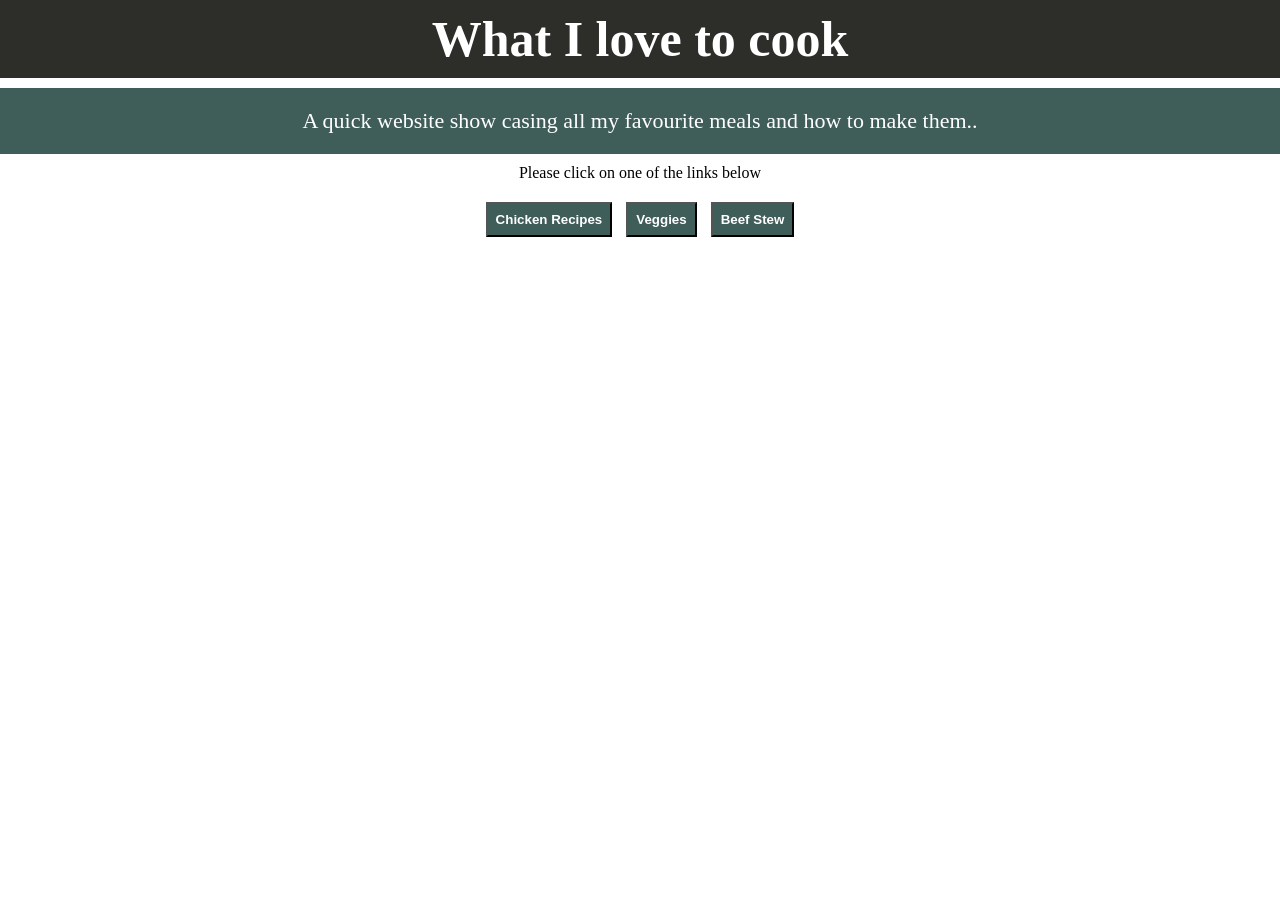
<file: index.html>
<!doctype html>
<html lang="en">
  <head>
    <meta charset="UTF-8" />
    <meta name="viewport" content="width=device-width, initial-scale=1.0" />
    <title>Recipes</title>
    <link rel="stylesheet" href="./styleFolder/styles.css" />
  </head>
  <body>
    <div class="heading">
      <h1>What I love to cook</h1>
    </div>

    <div class="body">
      <p>
        A quick website show casing all my favourite meals and how to make
        them..
      </p>
    </div>
    <div class="bod1">Please click on one of the links below</div>
    <div class="links">
      <ul>
        <li>
          <button><a href="./receipes/chicken.html">Chicken Recipes</a></button>
        </li>
        <li>
          <button><a href="./receipes/veggies.html">Veggies</a></button>
        </li>
        <li>
          <button><a href="./receipes/beefStew.html">Beef Stew</a></button>
        </li>
      </ul>
    </div>
  </body>
</html>
</file>
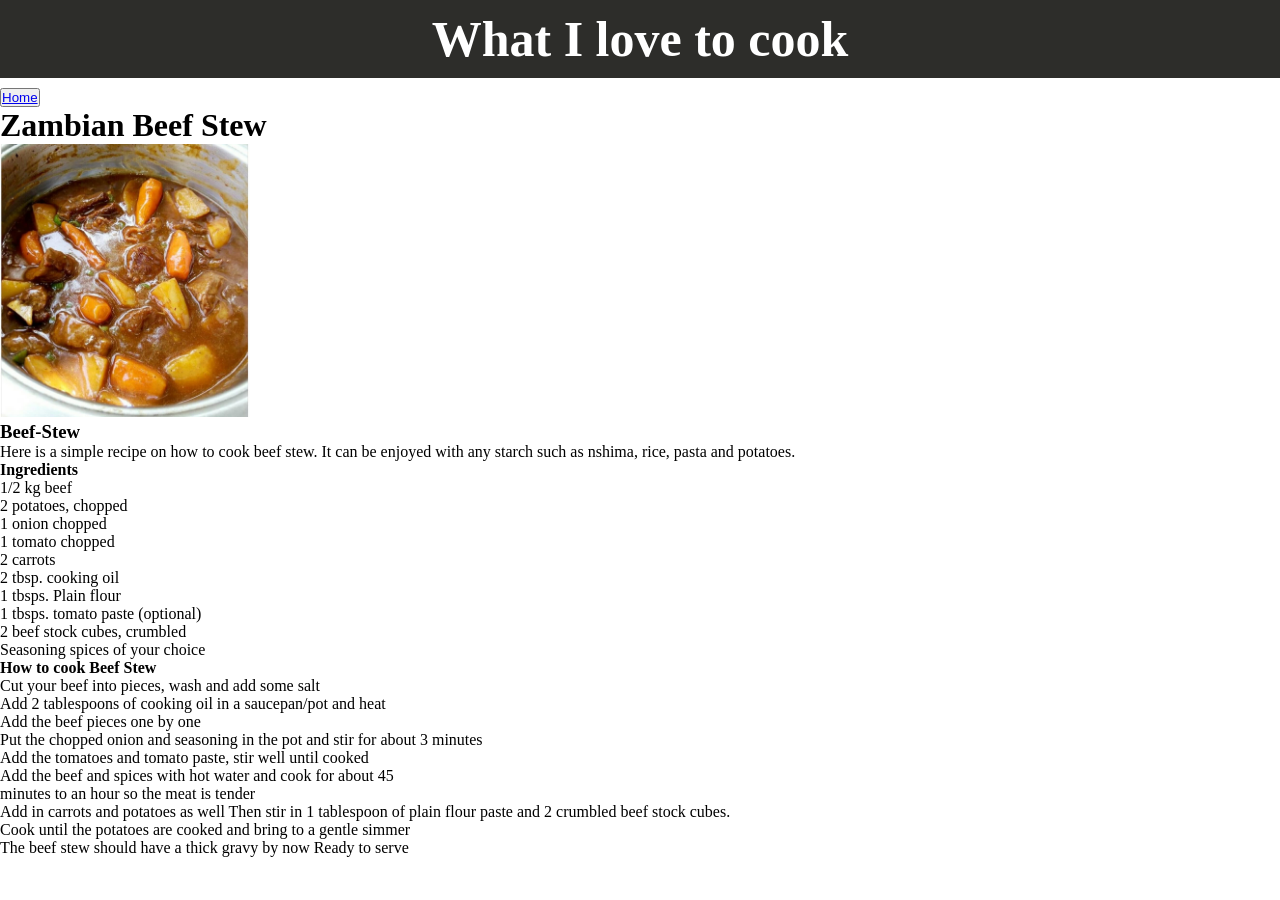
<file: receipes/beefStew.html>
<!doctype html>
<html lang="en">
  <head>
    <meta charset="UTF-8" />
    <meta name="viewport" content="width=device-width, initial-scale=1.0" />
    <title>Recipe | Beef Stew</title>
    <link rel="stylesheet" href="../styleFolder/styles.css" />
  </head>
  <body>
    <div class="heading">
      <h1>What I love to cook</h1>
    </div>
    <button><a href="../index.html">Home</a></button>
    <h1>Zambian Beef Stew</h1>
    <img
      src="../img/Beef-Stew.jpg"
      alt="beef-stew"
      height="auto"
      width="250px"
    />
    <h3>Beef-Stew</h3>
    <p>
      Here is a simple recipe on how to cook beef stew. It can be enjoyed with
      any starch such as nshima, rice, pasta and potatoes.
    </p>
    <h4>Ingredients</h4>
    <ul>
      <li>1/2 kg beef</li>
      <li>2 potatoes, chopped</li>
      <li>1 onion chopped</li>
      <li>1 tomato chopped</li>
      <li>2 carrots</li>
      <li>2 tbsp. cooking oil</li>
      <li>1 tbsps. Plain flour</li>
      <li>1 tbsps. tomato paste (optional)</li>
      <li>2 beef stock cubes, crumbled</li>
      <li>Seasoning spices of your choice</li>
    </ul>
    <h4>How to cook Beef Stew</h4>
    <ol>
      <li>Cut your beef into pieces, wash and add some salt</li>
      <li>Add 2 tablespoons of cooking oil in a saucepan/pot and heat</li>
      <li>Add the beef pieces one by one</li>
      <li>
        Put the chopped onion and seasoning in the pot and stir for about 3
        minutes
      </li>
      <li>Add the tomatoes and tomato paste, stir well until cooked</li>
      <li>Add the beef and spices with hot water and cook for about 45</li>
      <li>minutes to an hour so the meat is tender</li>
      <li>
        Add in carrots and potatoes as well Then stir in 1 tablespoon of plain
        flour paste and 2 crumbled beef stock cubes.
      </li>
      <li>Cook until the potatoes are cooked and bring to a gentle simmer</li>
      <li>The beef stew should have a thick gravy by now Ready to serve</li>
    </ol>
  </body>
</html>
</file>
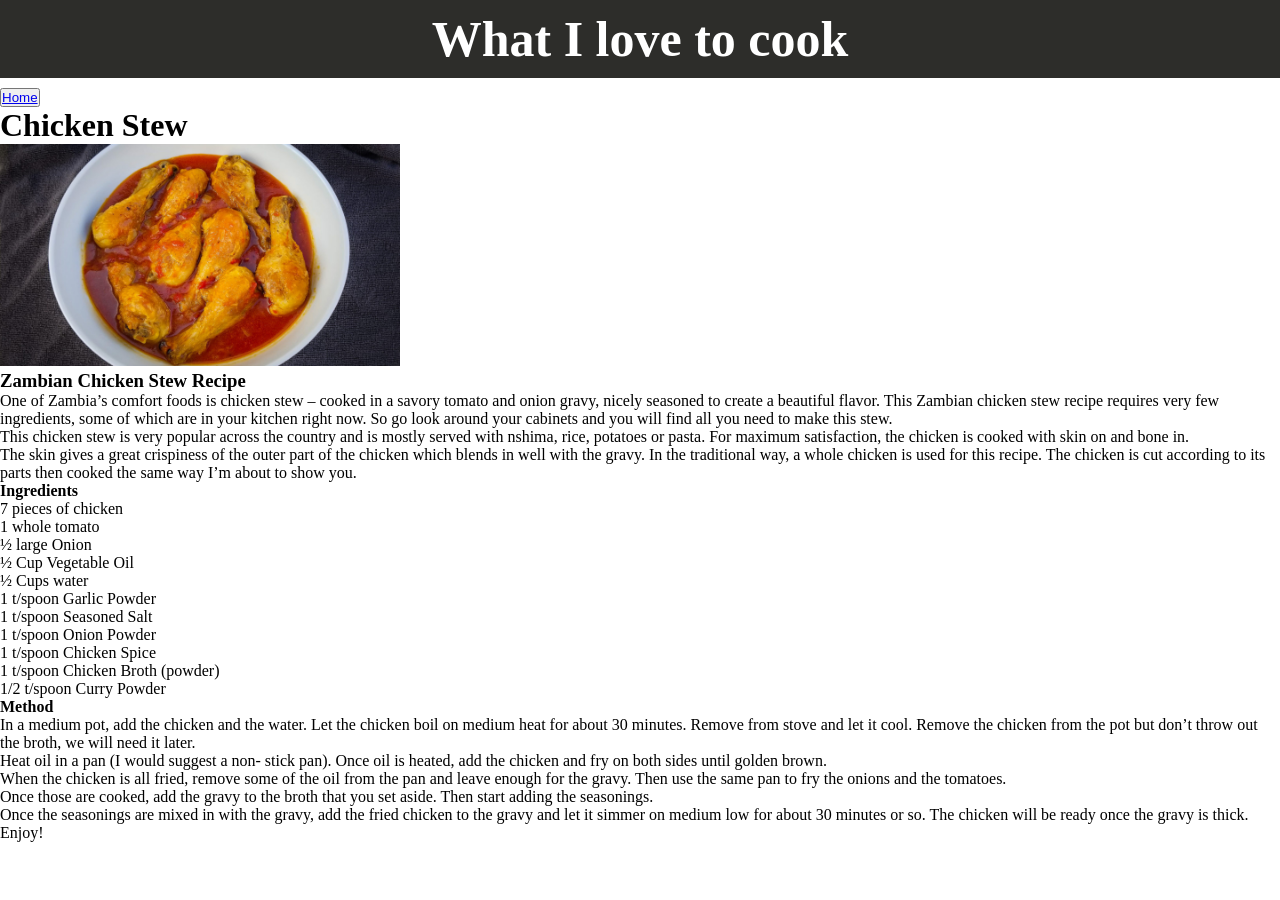
<file: receipes/chicken.html>
<!doctype html>
<html lang="en">
  <head>
    <meta charset="UTF-8" />
    <meta name="viewport" content="width=device-width, initial-scale=1.0" />
    <title>Recipes | ChickenStew</title>
    <link rel="stylesheet" href="../styleFolder/styles.css" />
  </head>
  <body>
    <div class="heading">
      <h1>What I love to cook</h1>
    </div>
    <button><a href="../index.html">Home</a></button>
    <h1>Chicken Stew</h1>

    <img
      src="../img/Chicken-Stew-recipe.jpg"
      alt="chicken stew"
      height="auto"
      width="400px"
    />
    <h3>Zambian Chicken Stew Recipe</h3>
    <p>
      One of Zambia’s comfort foods is chicken stew – cooked in a savory tomato
      and onion gravy, nicely seasoned to create a beautiful flavor. This
      Zambian chicken stew recipe requires very few ingredients, some of which
      are in your kitchen right now. So go look around your cabinets and you
      will find all you need to make this stew.
    </p>
    <p>
      This chicken stew is very popular across the country and is mostly served
      with nshima, rice, potatoes or pasta. For maximum satisfaction, the
      chicken is cooked with skin on and bone in.
    </p>
    <p>
      The skin gives a great crispiness of the outer part of the chicken which
      blends in well with the gravy. In the traditional way, a whole chicken is
      used for this recipe. The chicken is cut according to its parts then
      cooked the same way I’m about to show you.
    </p>
    <h4>Ingredients</h4>
    <ul>
      <li>7 pieces of chicken</li>
      <li>1 whole tomato</li>
      <li>½ large Onion</li>
      <li>½ Cup Vegetable Oil</li>
      <li>½ Cups water</li>
      <li>1 t/spoon Garlic Powder</li>
      <li>1 t/spoon Seasoned Salt</li>
      <li>1 t/spoon Onion Powder</li>
      <li>1 t/spoon Chicken Spice</li>
      <li>1 t/spoon Chicken Broth (powder)</li>
      <li>1/2 t/spoon Curry Powder</li>
    </ul>
    <h4>Method</h4>
    <ol>
      <li>
        In a medium pot, add the chicken and the water. Let the chicken boil on
        medium heat for about 30 minutes. Remove from stove and let it cool.
        Remove the chicken from the pot but don’t throw out the broth, we will
        need it later.
      </li>
      <li>
        Heat oil in a pan (I would suggest a non- stick pan). Once oil is
        heated, add the chicken and fry on both sides until golden brown.
      </li>
      <li>
        When the chicken is all fried, remove some of the oil from the pan and
        leave enough for the gravy. Then use the same pan to fry the onions and
        the tomatoes.
      </li>
      <li>
        Once those are cooked, add the gravy to the broth that you set aside.
        Then start adding the seasonings.
      </li>
      <li>
        Once the seasonings are mixed in with the gravy, add the fried chicken
        to the gravy and let it simmer on medium low for about 30 minutes or so.
        The chicken will be ready once the gravy is thick. Enjoy!
      </li>
    </ol>
  </body>
</html>
</file>
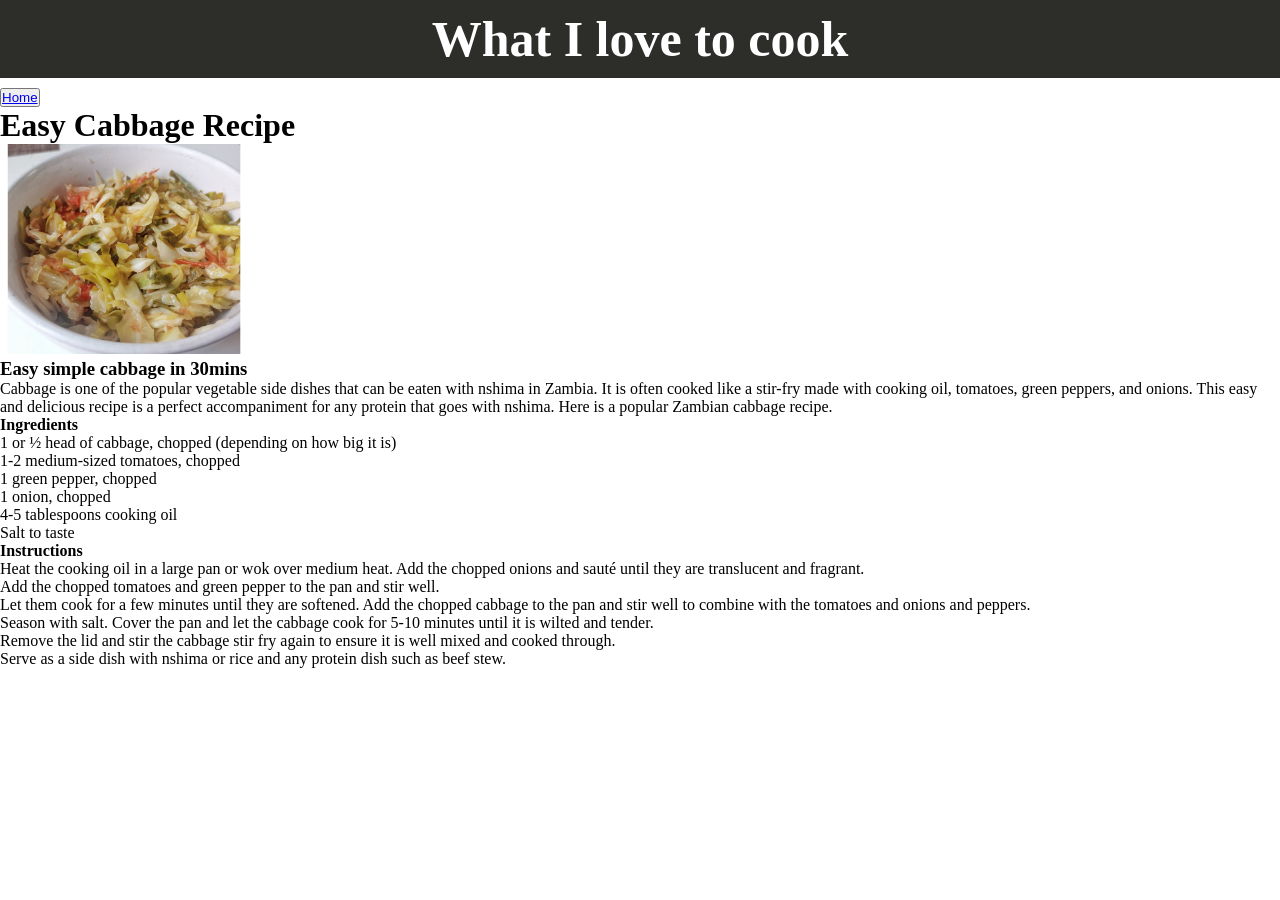
<file: receipes/veggies.html>
<!doctype html>
<html lang="en">
  <head>
    <meta charset="UTF-8" />
    <meta name="viewport" content="width=device-width, initial-scale=1.0" />
    <title>Recipes | Cabbage</title>
    <link rel="stylesheet" href="../styleFolder/styles.css" />
  </head>
  <body>
    <div class="heading">
      <h1>What I love to cook</h1>
    </div>
    <button><a href="../index.html">Home</a></button>
    <h1>Easy Cabbage Recipe</h1>
    <img
      src="../img/Cabbange.png"
      alt="cooked cabbage"
      height="auto"
      width="250px"
    />
    <h3>Easy simple cabbage in 30mins</h3>
    <p>
      Cabbage is one of the popular vegetable side dishes that can be eaten with
      nshima in Zambia. It is often cooked like a stir-fry made with cooking
      oil, tomatoes, green peppers, and onions. This easy and delicious recipe
      is a perfect accompaniment for any protein that goes with nshima. Here is
      a popular Zambian cabbage recipe.
    </p>
    <h4>Ingredients</h4>
    <ul>
      <li>1 or ½ head of cabbage, chopped (depending on how big it is)</li>
      <li>1-2 medium-sized tomatoes, chopped</li>
      <li>1 green pepper, chopped</li>
      <li>1 onion, chopped</li>
      <li>4-5 tablespoons cooking oil</li>
      <li>Salt to taste</li>
    </ul>
    <h4>Instructions</h4>
    <ol>
      <li>
        Heat the cooking oil in a large pan or wok over medium heat. Add the
        chopped onions and sauté until they are translucent and fragrant.
      </li>
      <li>
        Add the chopped tomatoes and green pepper to the pan and stir well.
      </li>
      <li>
        Let them cook for a few minutes until they are softened. Add the chopped
        cabbage to the pan and stir well to combine with the tomatoes and onions
        and peppers.
      </li>
      <li>
        Season with salt. Cover the pan and let the cabbage cook for 5-10
        minutes until it is wilted and tender.
      </li>
      <li>
        Remove the lid and stir the cabbage stir fry again to ensure it is well
        mixed and cooked through.
      </li>
      <li>
        Serve as a side dish with nshima or rice and any protein dish such as
        beef stew.
      </li>
    </ol>
  </body>
</html>
</file>
<file: styleFolder/styles.css>
* {
  box-sizing: border-box;
  margin: 0px;
  padding: 0px;
}
/* The below css is strictly for the home page */
.heading {
  background-color: #2d2d2a;
  color: white;
  margin-bottom: 10px;
  text-align: center;
  font-size: 25px;
  padding: 10px;
}

.body {
  font-size: 22px;
  background-color: #3f5e5a;
  color: white;
  text-align: center;
  margin-bottom: 10px;
  padding: 20px;
}

.links li {
  display: inline-block;
  margin: 0 5px;
}

.links {
  text-align: center;
}

.links a {
  text-decoration: none;
  color: white;
  font-weight: 700;
}

.links button {
  padding: 8px;
  background-color: #3f5e5a;
}

.bod1 {
  text-align: center;
  margin-bottom: 20px;
}
/* The above css is strictly for the homepage */
</file>
